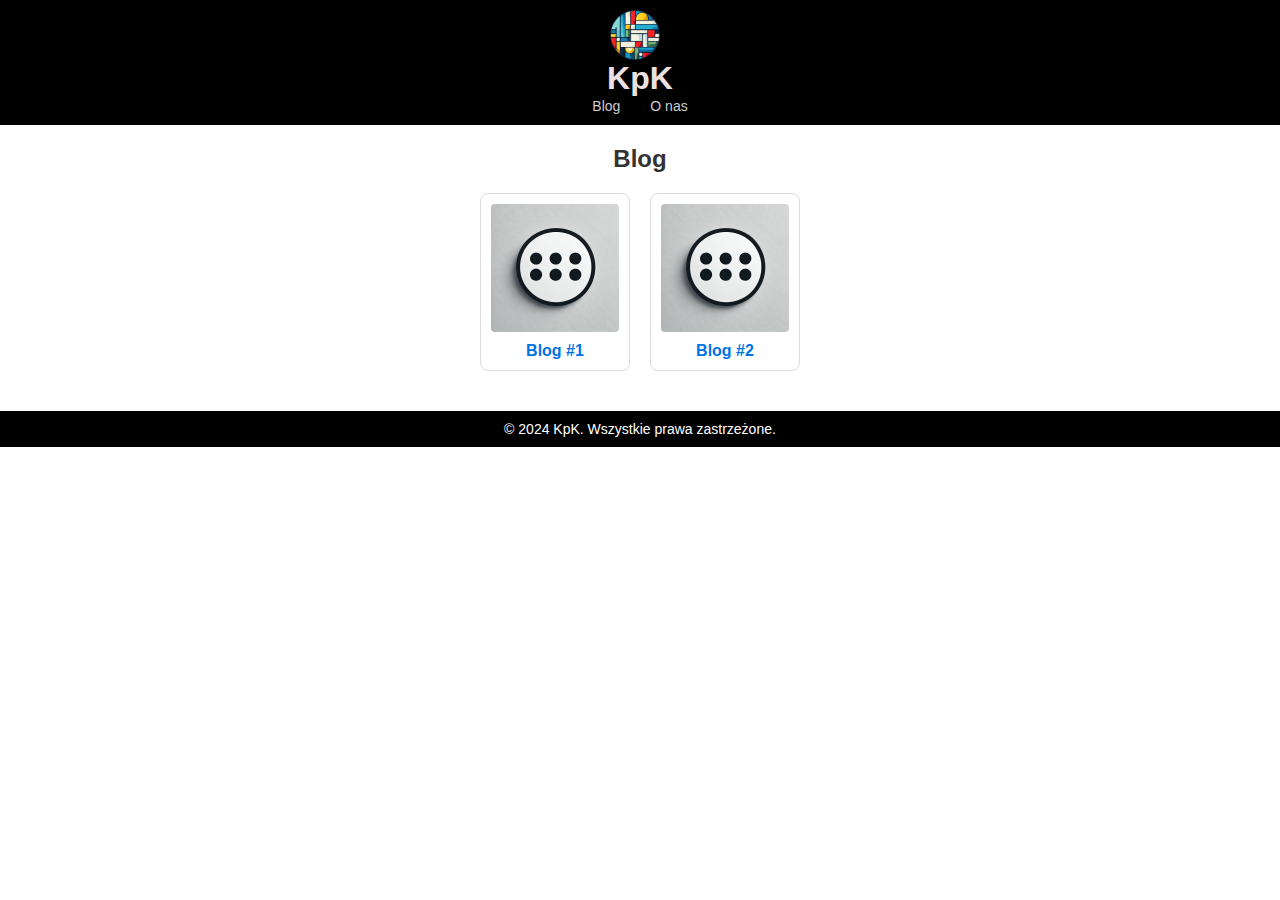
<file: index.html>
<!DOCTYPE html>
<html lang="pl">
<head>
    <meta charset="UTF-8">
    <meta name="viewport" content="width=device-width, initial-scale=1.0">
    <title>KpK - Blog</title>
    <link rel="stylesheet" href="style.css">
</head>
<body>
    <header id="hedd">
        <div class="logo-container">
            <a href="index.html" id="logo-link">
                <img href="index.html" id="obrazek_logo" src="logo.png" alt="Logo serwisu KpK">
            </a>
            
        </div>
        <h1>KpK</h1>
        <nav id="nav">
            <ul>
                <li><a href="#">Blog</a></li>
                <li><a href="#">O nas</a></li>
            </ul>
        </nav>
    </header>
    <main>
        <h2 class="section-title">Blog</h2>
        <div class="container">
            <div class="blog-item">
                <img src="Blog-1.png" alt="Blog Image">
                <p><a href="Bolg-1.html">Blog #1</a></p>
            </div>
            <div class="blog-item">
                <img src="Blog-1.png" alt="Blog Image">
                <p><a href="#">Blog #2</a></p>
            </div>
        </div>
    </main>
    <footer>
        <p>&copy; 2024 KpK. Wszystkie prawa zastrzeżone.</p>
    </footer>
</body>
</html>
</file>
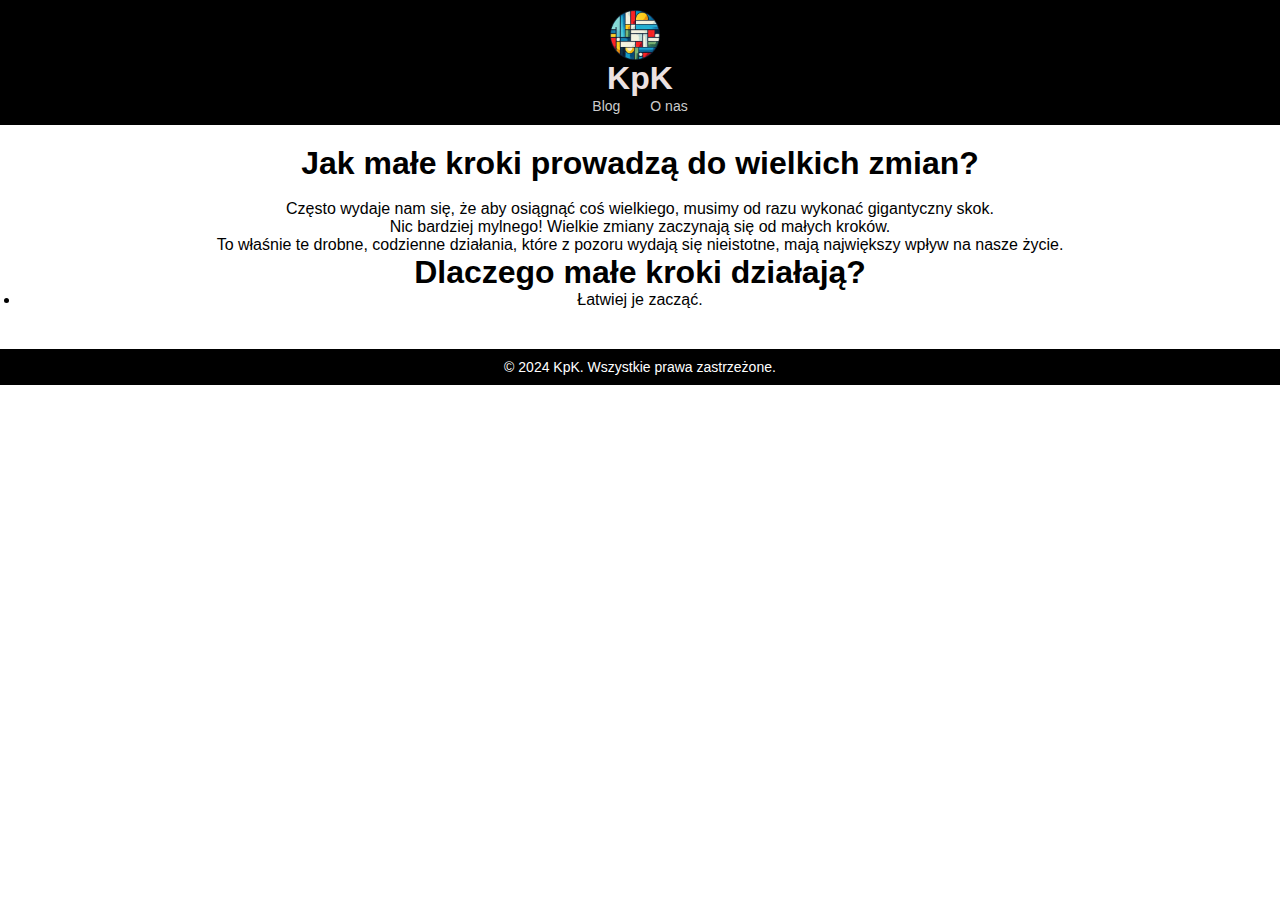
<file: Bolg-1.html>
<!DOCTYPE html>
<html lang="en">
<head>
    <meta charset="UTF-8">
    <link rel="stylesheet" href="style.css">
    <meta name="viewport" content="width=device-width, initial-scale=1.0">
    <title>KpK - Blog Jak małe kropki powoli cię zmieniają</title>
</head>
<body>
    <header id="hedd">
        <div class="logo-container">
            <a href="index.html" id="logo-link">
                <img href="index.html" id="obrazek_logo" src="logo.png" alt="Logo serwisu KpK">
            </a>
            
        </div>
        <h1>KpK</h1>
        <nav id="nav">
            <ul>
                <li><a href="index.html">Blog</a></li>
                <li><a href="#">O nas</a></li>
            </ul>
        </nav>
    </header>
    <main>
        <h1>Jak małe kroki prowadzą do wielkich zmian?</h1>
        <br>
        <div>
            <p>Często wydaje nam się, że aby osiągnąć coś wielkiego, musimy od razu wykonać gigantyczny skok. <br>Nic bardziej mylnego! Wielkie zmiany zaczynają się od małych kroków. <br> To właśnie te drobne, codzienne działania, które z pozoru wydają się nieistotne, mają największy wpływ na nasze życie.</p>
        </div>
        <h1>Dlaczego małe kroki działają?</h1>
        
        <ul>
            <li>Łatwiej je zacząć.</li>
        </ul>
        
    </main>

    <footer>
        <p>&copy; 2024 KpK. Wszystkie prawa zastrzeżone.</p>
    </footer>

    
</body>
</html>
</file>
<file: style.css>
/* Reset stylów */
* {
    margin: 0;
    padding: 0;
    box-sizing: border-box;
    font-family: Arial, sans-serif;
}

/* Nagłówek */
#hedd {
    display: flex;
    justify-content: space-between;
    align-items: center;
    background-color: #000;
    color: #ece1e1;
    padding: 10px 100px;
    flex-direction: column;
}

.logo-container {
    display: flex;
    align-items: center; /* wyśrodkowanie lelementów (obrazka i tekstu) */
}

#obrazek_logo {
    height: 50px;
    margin-right: 10px;
}

#nav ul {
    display: flex;
    list-style: none;
}

#nav ul li {
    margin: 0 15px;
}

#nav ul li a {
    color: #ccc;
    text-decoration: none;
    font-size: 14px;
    transition: color 0.8s;
}

#nav ul li a:hover {
    color: #ff4d4d;
}

/* Główna sekcja */
main {
    padding: 20px;
    text-align: center;
}

.section-title {
    font-size: 24px;
    margin-bottom: 20px;
    color: #333;
}

.container {
    display: flex;
    justify-content: center;
    gap: 20px;
    flex-wrap: wrap;
}

.blog-item {
    display: flex;
    flex-direction: column;
    align-items: center;
    width: 150px;
    border: 1px solid #ddd;
    padding: 10px;
    border-radius: 8px;
    transition: box-shadow 0.5s;
}

.blog-item:hover {
    box-shadow: 0 4px 8px rgba(0, 0, 0, 0.1);
}

.blog-item img {
    max-width: 100%;
    border-radius: 4px;
}

.blog-item p {
    margin-top: 10px;
}

.blog-item a {
    text-decoration: none;
    color: #0073e6;
    font-weight: bold;
    transition: color 0.3s;
}

.blog-item a:hover {
    color: #005bb5;
}

/* Stopka */
footer {
    text-align: center;
    background-color: #000;
    color: #fff;
    padding: 10px;
    margin-top: 20px;
    font-size: 14px;
}



.logo-container a {
    text-decoration: none; /* Usuwa podkreślenie linku */
    display: flex; /* Ustawia element jako flexbox */
    align-items: center; /* Wyrównuje logo w pionie */
}

.logo-container a img {
    transition: transform 0.9s;
    
}

.logo-container a:hover img {
    box-shadow:1 2 #ffffff;
 /* Powiększenie logo na hover */
    transform: scale(1.3);

}
main ul {
    justify-content: center;
}
</file>
